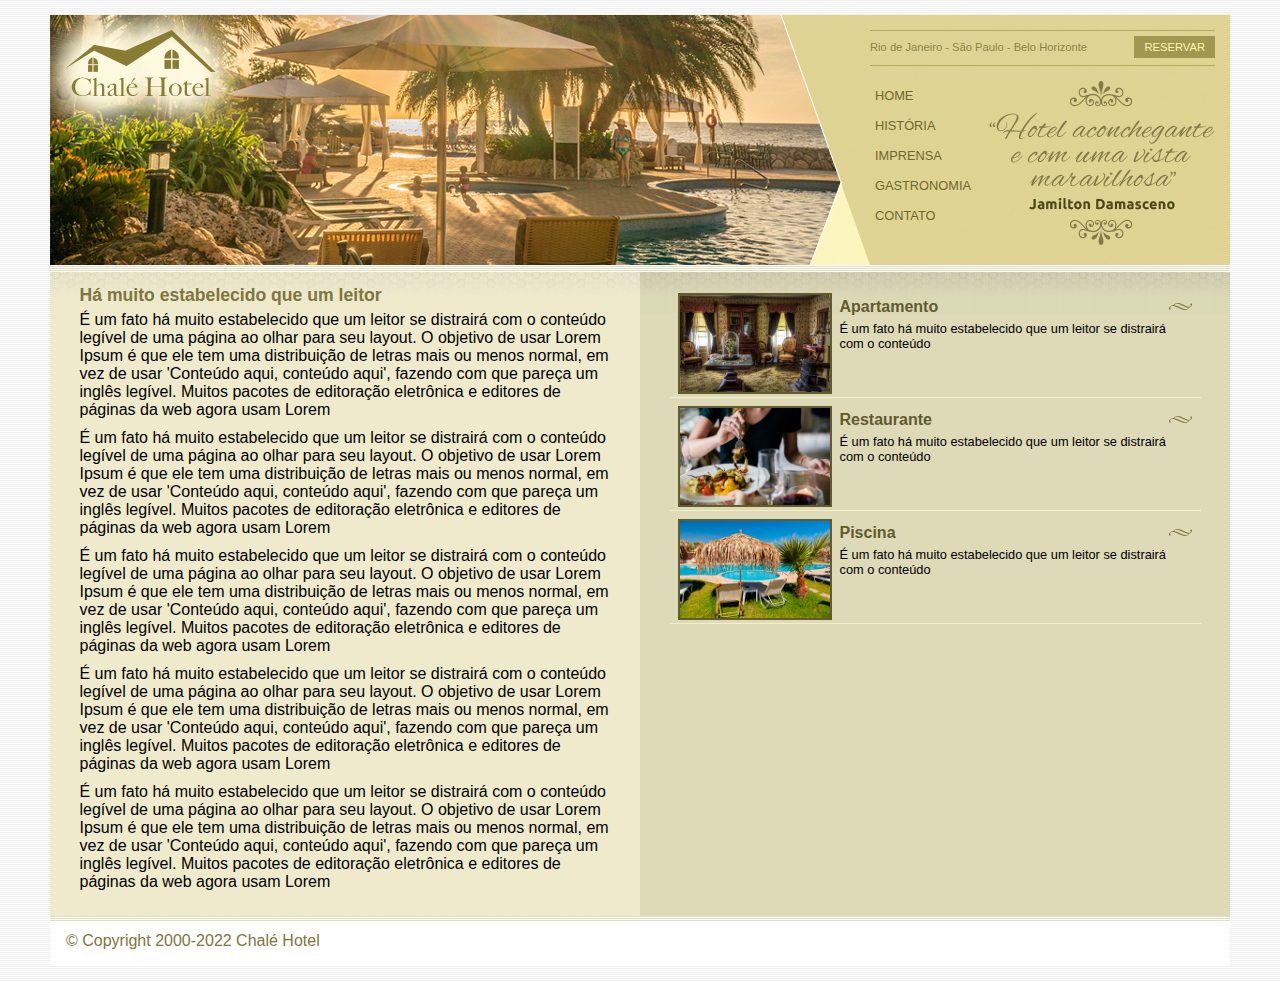
<file: index.html>
<!DOCTYPE html>
<html>
<head>
    <meta charset="UTF-8">
    <title>Chalé Hotel</title>
    <link rel="stylesheet" href="css/estilo.css" type="text/css">
</head>
<body>
    
    <div id="container"><!--Início container-->
        
        <div id="topo"> <!--Início topo-->

            <div id="area-logo">

                <h1 class="logo">
                    <a href="">Chalé Hotel</a>
                </h1>

            </div>

            <div id="area-menu">

                <div id="conteudo-menu">
                   
                    <div id="menu-locais">

                     <span class="locais">
                        Rio de Janeiro - São Paulo - Belo Horizonte
                     </span>

                    <a class="reserva" href="">Reservar</a>

                     <div style="clear:both;"></div>

                    </div>

                    <div id="menu">
                        <ul id="navegacao">
                            <li><a href="index.html">Home</a></li>
                            <li><a href="historia.html">História</a></li>
                            <li><a href="">Imprensa</a></li>
                            <li><a href="">Gastronomia</a></li>
                            <li><a href="contato.html">Contato</a></li>
                        </ul>

                        <img class="depoimento" src="./imagens/depoimento.png" alt="">
                    </div>

                </div>
                
            </div>

        </div><!--Fim topo-->

        <div id="area-principal">
            <div class="conteudo">
                <h2>Há muito estabelecido que um leitor</h2>
               <p> É um fato há muito estabelecido que um leitor se distrairá com o conteúdo legível de uma página ao olhar para seu layout. O objetivo de usar Lorem Ipsum é que ele tem uma distribuição de letras mais ou menos normal, em vez de usar 'Conteúdo aqui, conteúdo aqui', fazendo com que pareça um inglês legível. Muitos pacotes de editoração eletrônica e editores de páginas da web agora usam Lorem</p>
               <p> É um fato há muito estabelecido que um leitor se distrairá com o conteúdo legível de uma página ao olhar para seu layout. O objetivo de usar Lorem Ipsum é que ele tem uma distribuição de letras mais ou menos normal, em vez de usar 'Conteúdo aqui, conteúdo aqui', fazendo com que pareça um inglês legível. Muitos pacotes de editoração eletrônica e editores de páginas da web agora usam Lorem</p>
               <p> É um fato há muito estabelecido que um leitor se distrairá com o conteúdo legível de uma página ao olhar para seu layout. O objetivo de usar Lorem Ipsum é que ele tem uma distribuição de letras mais ou menos normal, em vez de usar 'Conteúdo aqui, conteúdo aqui', fazendo com que pareça um inglês legível. Muitos pacotes de editoração eletrônica e editores de páginas da web agora usam Lorem</p>
               <p> É um fato há muito estabelecido que um leitor se distrairá com o conteúdo legível de uma página ao olhar para seu layout. O objetivo de usar Lorem Ipsum é que ele tem uma distribuição de letras mais ou menos normal, em vez de usar 'Conteúdo aqui, conteúdo aqui', fazendo com que pareça um inglês legível. Muitos pacotes de editoração eletrônica e editores de páginas da web agora usam Lorem</p>
               <p> É um fato há muito estabelecido que um leitor se distrairá com o conteúdo legível de uma página ao olhar para seu layout. O objetivo de usar Lorem Ipsum é que ele tem uma distribuição de letras mais ou menos normal, em vez de usar 'Conteúdo aqui, conteúdo aqui', fazendo com que pareça um inglês legível. Muitos pacotes de editoração eletrônica e editores de páginas da web agora usam Lorem</p>
            </div>
        </div>

        <div id="area-lateral">
            <div class="conteudo">
                <ul id="beneficios">
                    <li><a href=""><img src="./imagens/apartamento.jpg" width="150px" alt="Apartamento">
                    <h3>Apartamento</h3>
                    <p>É um fato há muito estabelecido que um leitor se distrairá com o conteúdo</p>
                    </a></li>

                    <li><a href=""><img src="./imagens/restaurante.jpg" width="150px" alt="Restaurante">
                    <h3>Restaurante</h3>
                    <p>É um fato há muito estabelecido que um leitor se distrairá com o conteúdo</p>
                    </a></li>

                    <li><a href=""><img src="./imagens/piscina.jpg" width="150px" alt="Piscina">
                        <h3>Piscina</h3>
                        <p>É um fato há muito estabelecido que um leitor se distrairá com o conteúdo</p>
                        </a></li>
                
                </ul>
            </div>
        </div>


        <div id="rodape">
            <span>
                &copy; Copyright 2000-2022 Chalé Hotel
            </span>
        </div>

    </div><!--Fim container-->
    
</body>
</html>
</file>
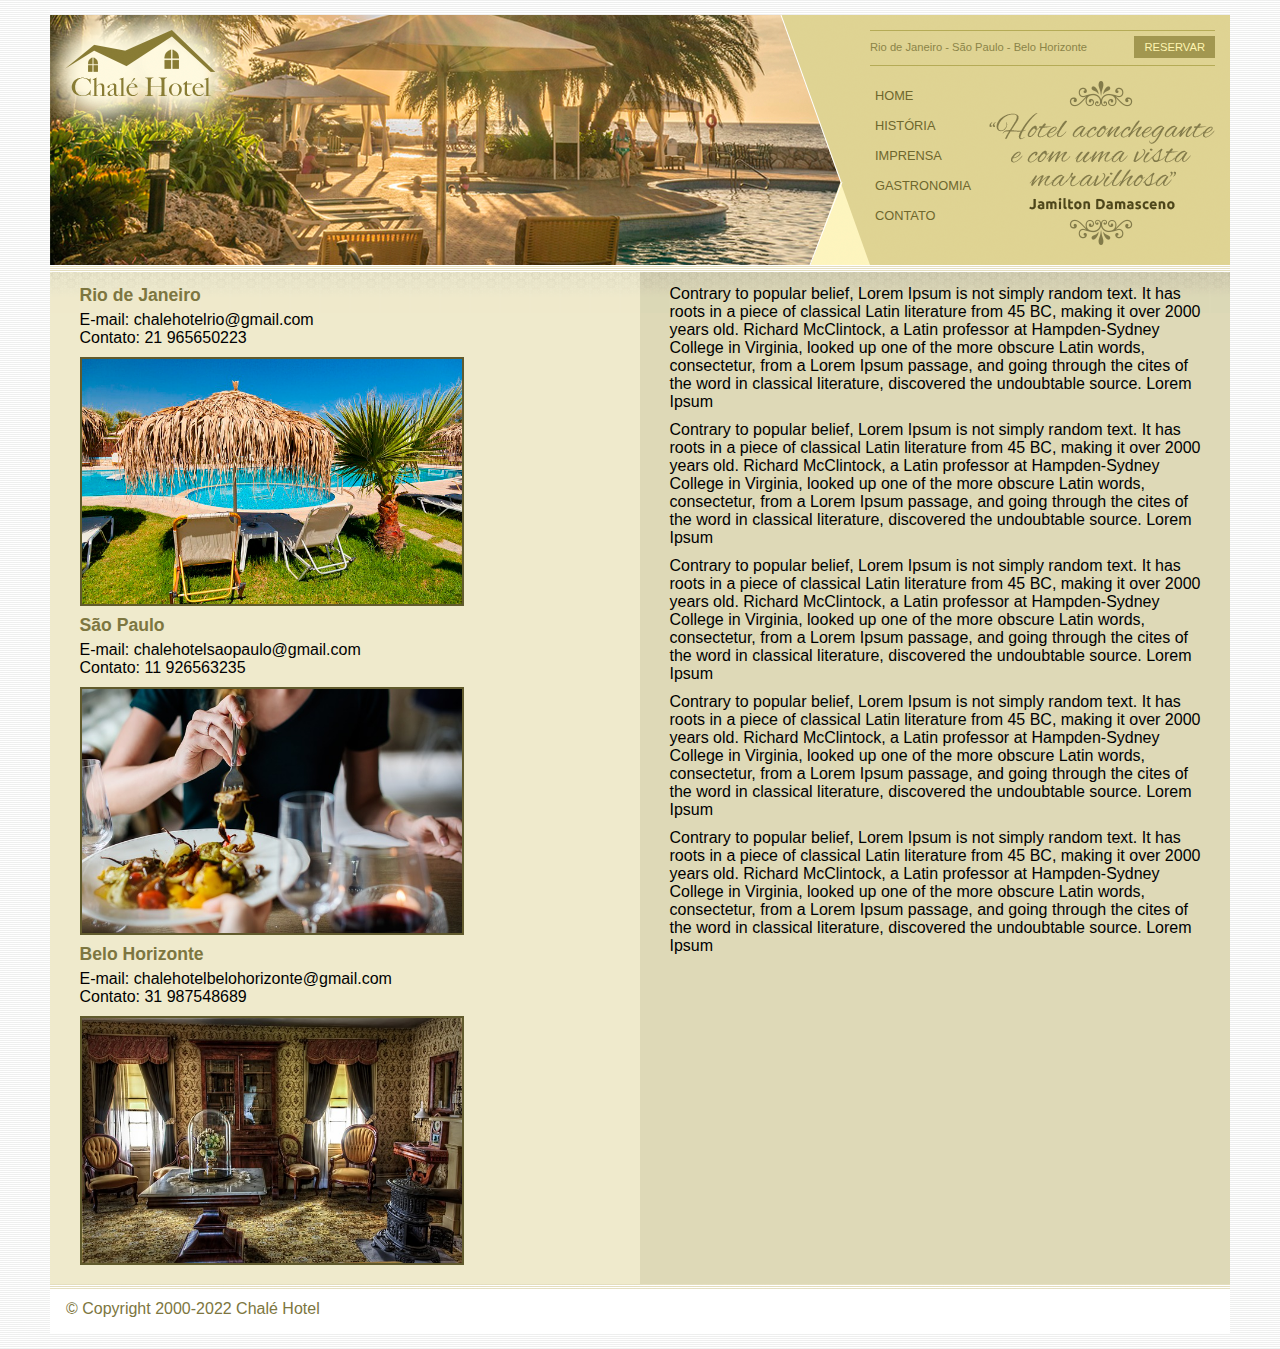
<file: contato.html>
<!DOCTYPE html>
<html>
<head>
    <meta charset="UTF-8">
    <title>Chalé Hotel</title>
    <link rel="stylesheet" href="css/estilo.css" type="text/css">
</head>
<body>
    
    <div id="container"><!--Início container-->
        
        <div id="topo"> <!--Início topo-->

            <div id="area-logo">

                <h1 class="logo">
                    <a href="">Chalé Hotel</a>
                </h1>

            </div>

            <div id="area-menu">

                <div id="conteudo-menu">
                   
                    <div id="menu-locais">

                     <span class="locais">
                        Rio de Janeiro - São Paulo - Belo Horizonte
                     </span>

                    <a class="reserva" href="">Reservar</a>

                     <div style="clear:both;"></div>

                    </div>

                    <div id="menu">
                        <ul id="navegacao">
                            <li><a href="index.html">Home</a></li>
                            <li><a href="historia.html">História</a></li>
                            <li><a href="">Imprensa</a></li>
                            <li><a href="">Gastronomia</a></li>
                            <li><a href="contato.html">Contato</a></li>
                        </ul>

                        <img class="depoimento" src="./imagens/depoimento.png" alt="">
                    </div>

                </div>
                
            </div>

        </div><!--Fim topo-->

        <div id="area-principal">
            <div class="conteudo">
               <h2>Rio de Janeiro</h2>
               <p>E-mail: chalehotelrio@gmail.com <br>
            Contato: 21 965650223</p>  
                <img src="./imagens/piscina.jpg" width="380px">

                <h2>São Paulo</h2>
               <p>E-mail: chalehotelsaopaulo@gmail.com <br>
            Contato: 11 926563235</p>  
                <img src="./imagens/restaurante.jpg" width="380px">

                <h2>Belo Horizonte</h2>
               <p>E-mail: chalehotelbelohorizonte@gmail.com <br>
            Contato: 31 987548689</p>  
                <img src="./imagens/apartamento.jpg" width="380px">

            </div>
        </div>

        <div id="area-lateral">
            <div class="conteudo">
                <ul id="beneficios">
                    
                    <p>Contrary to popular belief, Lorem Ipsum is not simply random text. It has roots in a piece of classical Latin literature from 45 BC, making it over 2000 years old. Richard McClintock, a Latin professor at Hampden-Sydney College in Virginia, looked up one of the more obscure Latin words, consectetur, from a Lorem Ipsum passage, and going through the cites of the word in classical literature, discovered the undoubtable source. Lorem Ipsum</p>
                    <p>Contrary to popular belief, Lorem Ipsum is not simply random text. It has roots in a piece of classical Latin literature from 45 BC, making it over 2000 years old. Richard McClintock, a Latin professor at Hampden-Sydney College in Virginia, looked up one of the more obscure Latin words, consectetur, from a Lorem Ipsum passage, and going through the cites of the word in classical literature, discovered the undoubtable source. Lorem Ipsum</p>
                    <p>Contrary to popular belief, Lorem Ipsum is not simply random text. It has roots in a piece of classical Latin literature from 45 BC, making it over 2000 years old. Richard McClintock, a Latin professor at Hampden-Sydney College in Virginia, looked up one of the more obscure Latin words, consectetur, from a Lorem Ipsum passage, and going through the cites of the word in classical literature, discovered the undoubtable source. Lorem Ipsum</p>
                    <p>Contrary to popular belief, Lorem Ipsum is not simply random text. It has roots in a piece of classical Latin literature from 45 BC, making it over 2000 years old. Richard McClintock, a Latin professor at Hampden-Sydney College in Virginia, looked up one of the more obscure Latin words, consectetur, from a Lorem Ipsum passage, and going through the cites of the word in classical literature, discovered the undoubtable source. Lorem Ipsum</p>
                    <p>Contrary to popular belief, Lorem Ipsum is not simply random text. It has roots in a piece of classical Latin literature from 45 BC, making it over 2000 years old. Richard McClintock, a Latin professor at Hampden-Sydney College in Virginia, looked up one of the more obscure Latin words, consectetur, from a Lorem Ipsum passage, and going through the cites of the word in classical literature, discovered the undoubtable source. Lorem Ipsum</p>
                    
                </ul>
            </div>
        </div>


        <div id="rodape">
            <span>
                &copy; Copyright 2000-2022 Chalé Hotel
            </span>
        </div>

    </div><!--Fim container-->
    
</body>
</html>
</file>
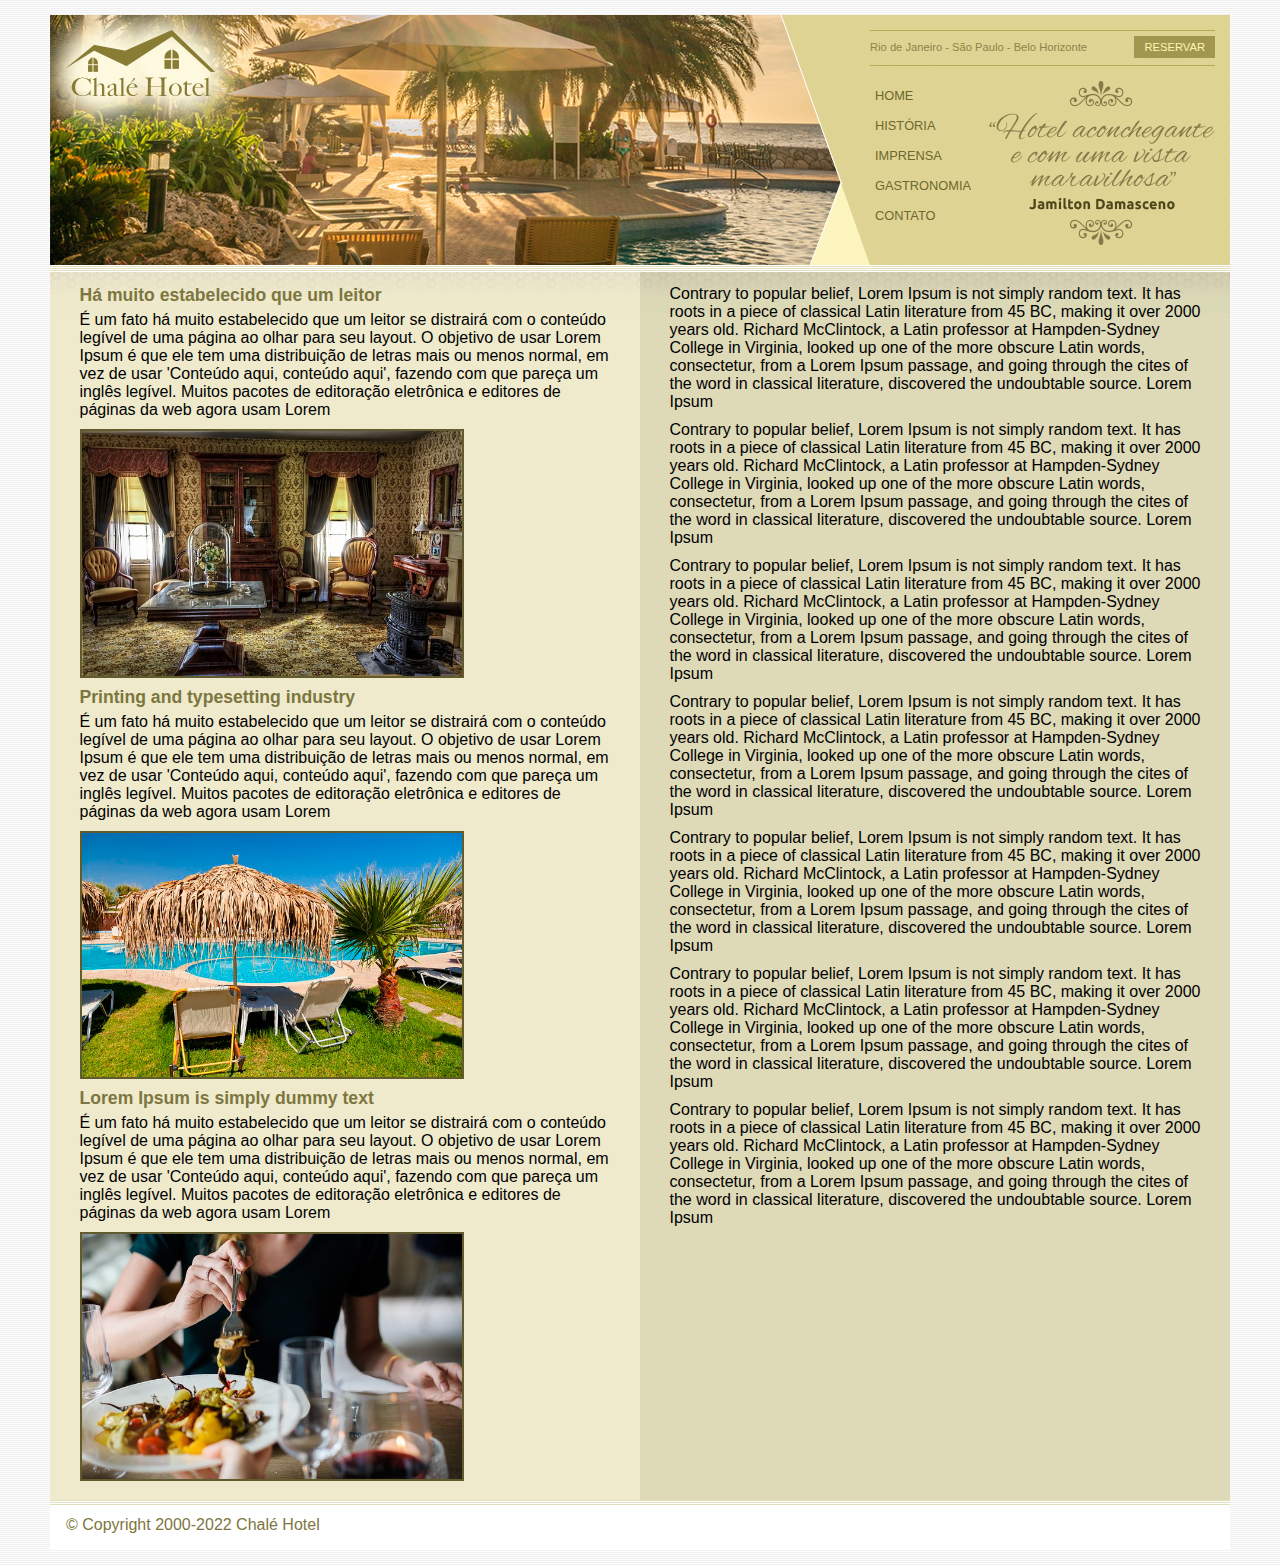
<file: historia.html>
<!DOCTYPE html>
<html>
<head>
    <meta charset="UTF-8">
    <title>Chalé Hotel</title>
    <link rel="stylesheet" href="css/estilo.css" type="text/css">
</head>
<body>
    
    <div id="container"><!--Início container-->
        
        <div id="topo"> <!--Início topo-->

            <div id="area-logo">

                <h1 class="logo">
                    <a href="">Chalé Hotel</a>
                </h1>

            </div>

            <div id="area-menu">

                <div id="conteudo-menu">
                   
                    <div id="menu-locais">

                     <span class="locais">
                        Rio de Janeiro - São Paulo - Belo Horizonte
                     </span>

                    <a class="reserva" href="">Reservar</a>

                     <div style="clear:both;"></div>

                    </div>

                    <div id="menu">
                        <ul id="navegacao">
                            <li><a href="index.html">Home</a></li>
                            <li><a href="historia.html">História</a></li>
                            <li><a href="">Imprensa</a></li>
                            <li><a href="">Gastronomia</a></li>
                            <li><a href="contato.html">Contato</a></li>
                        </ul>

                        <img class="depoimento" src="./imagens/depoimento.png" alt="">
                    </div>

                </div>
                
            </div>

        </div><!--Fim topo-->

        <div id="area-principal">
            <div class="conteudo">
                <h2>Há muito estabelecido que um leitor</h2>
               <p> É um fato há muito estabelecido que um leitor se distrairá com o conteúdo legível de uma página ao olhar para seu layout. O objetivo de usar Lorem Ipsum é que ele tem uma distribuição de letras mais ou menos normal, em vez de usar 'Conteúdo aqui, conteúdo aqui', fazendo com que pareça um inglês legível. Muitos pacotes de editoração eletrônica e editores de páginas da web agora usam Lorem</p>
                <img src="./imagens/apartamento.jpg" width="380px" alt="Apartamento">

                <h2>Printing and typesetting industry</h2>
               <p> É um fato há muito estabelecido que um leitor se distrairá com o conteúdo legível de uma página ao olhar para seu layout. O objetivo de usar Lorem Ipsum é que ele tem uma distribuição de letras mais ou menos normal, em vez de usar 'Conteúdo aqui, conteúdo aqui', fazendo com que pareça um inglês legível. Muitos pacotes de editoração eletrônica e editores de páginas da web agora usam Lorem</p>
                <img src="./imagens/piscina.jpg" width="380px" alt="piscina">

                <h2>Lorem Ipsum is simply dummy text </h2>
               <p> É um fato há muito estabelecido que um leitor se distrairá com o conteúdo legível de uma página ao olhar para seu layout. O objetivo de usar Lorem Ipsum é que ele tem uma distribuição de letras mais ou menos normal, em vez de usar 'Conteúdo aqui, conteúdo aqui', fazendo com que pareça um inglês legível. Muitos pacotes de editoração eletrônica e editores de páginas da web agora usam Lorem</p>
                <img src="./imagens/restaurante.jpg" width="380px" alt="restaurante">
            </div>
        </div>

        <div id="area-lateral">
            <div class="conteudo">
                <ul id="beneficios">
                    
                    <p>Contrary to popular belief, Lorem Ipsum is not simply random text. It has roots in a piece of classical Latin literature from 45 BC, making it over 2000 years old. Richard McClintock, a Latin professor at Hampden-Sydney College in Virginia, looked up one of the more obscure Latin words, consectetur, from a Lorem Ipsum passage, and going through the cites of the word in classical literature, discovered the undoubtable source. Lorem Ipsum</p>
                    <p>Contrary to popular belief, Lorem Ipsum is not simply random text. It has roots in a piece of classical Latin literature from 45 BC, making it over 2000 years old. Richard McClintock, a Latin professor at Hampden-Sydney College in Virginia, looked up one of the more obscure Latin words, consectetur, from a Lorem Ipsum passage, and going through the cites of the word in classical literature, discovered the undoubtable source. Lorem Ipsum</p>
                    <p>Contrary to popular belief, Lorem Ipsum is not simply random text. It has roots in a piece of classical Latin literature from 45 BC, making it over 2000 years old. Richard McClintock, a Latin professor at Hampden-Sydney College in Virginia, looked up one of the more obscure Latin words, consectetur, from a Lorem Ipsum passage, and going through the cites of the word in classical literature, discovered the undoubtable source. Lorem Ipsum</p>
                    <p>Contrary to popular belief, Lorem Ipsum is not simply random text. It has roots in a piece of classical Latin literature from 45 BC, making it over 2000 years old. Richard McClintock, a Latin professor at Hampden-Sydney College in Virginia, looked up one of the more obscure Latin words, consectetur, from a Lorem Ipsum passage, and going through the cites of the word in classical literature, discovered the undoubtable source. Lorem Ipsum</p>
                    <p>Contrary to popular belief, Lorem Ipsum is not simply random text. It has roots in a piece of classical Latin literature from 45 BC, making it over 2000 years old. Richard McClintock, a Latin professor at Hampden-Sydney College in Virginia, looked up one of the more obscure Latin words, consectetur, from a Lorem Ipsum passage, and going through the cites of the word in classical literature, discovered the undoubtable source. Lorem Ipsum</p>
                    <p>Contrary to popular belief, Lorem Ipsum is not simply random text. It has roots in a piece of classical Latin literature from 45 BC, making it over 2000 years old. Richard McClintock, a Latin professor at Hampden-Sydney College in Virginia, looked up one of the more obscure Latin words, consectetur, from a Lorem Ipsum passage, and going through the cites of the word in classical literature, discovered the undoubtable source. Lorem Ipsum</p>
                    <p>Contrary to popular belief, Lorem Ipsum is not simply random text. It has roots in a piece of classical Latin literature from 45 BC, making it over 2000 years old. Richard McClintock, a Latin professor at Hampden-Sydney College in Virginia, looked up one of the more obscure Latin words, consectetur, from a Lorem Ipsum passage, and going through the cites of the word in classical literature, discovered the undoubtable source. Lorem Ipsum</p>
                    
                </ul>
            </div>
        </div>


        <div id="rodape">
            <span>
                &copy; Copyright 2000-2022 Chalé Hotel
            </span>
        </div>

    </div><!--Fim container-->
    
</body>
</html>
</file>
<file: css/estilo.css>
*{
    margin: 0;
    padding: 0;
}

body{
    font-family: "Trebuchet MS", Helvetica, sans-serif;
    background: #fff url(../imagens/bg.png);
    margin: 15px;
}

#container{
    background: #ede9cc;
    margin: 0 auto;
    min-width: 740px;
    max-width: 1180px;
    background: #ede9cc url(../imagens/bg-container.png) top center repeat-y;
}

#topo{
    position: relative;
    background: #dbcd87;
    height: 15.4em;
    min-height: 250px;
}

#area-logo{
    position: absolute;
    background:url(../imagens/topo-imagem-principal.png) no-repeat;
    width:100%;
    height: 250px;
    top:0;
    left:0;
    z-index:1;
}

.logo a{
    position: absolute;
    top: 15px;
    left: 15px;
    z-index:3;
    background: url(../imagens/logo.png) no-repeat left top;
    width: 151px;
    height: 66px;
    text-indent: -9000px;
}

#area-menu{
    position: absolute;
    background:blue;
    width:450px;
    height: 250px;
    top:0;
    right:0;
    background: url(../imagens/topo-imagem-lateral.png);
    z-index:2;
}

#conteudo-menu{
    margin-left:90px;
    margin-right:15px;
    padding-top: 15px;

}

#menu-locais{
    border-bottom:1px solid #b5ab56;
    border-top:1px solid #b5ab56;
    padding-top: 5px;
    padding-bottom:5px;
    font-size:0.7em;
    color: #8b8448;
}

#menu-locais .locais {
    float:left;
    line-height: 2.1em;

}

a{
    text-decoration: none;
}

a.reserva{
    text-transform: uppercase;
    background: #a29750;
    color:#fff5b0;
    padding: 5px 10px;
    float: right;;
}

/*Barra de navegação vertical*/

#menu{
    margin-top: 15px;
}

ul{
    margin: 0;
    padding: 0;
    list-style: none;
}

ul#navegacao{
    float:left;
}

ul#navegacao a{
    text-transform: uppercase;
    font-size: 0.8em;
    padding:5px;
    color: #6e672e;
    line-height: 30px;
}

ul#navegacao a:hover{
    background: #f2f6be ;
}

.depoimento{
    width: 226px;
    height: 164px;
    float: right;
}

/*Área conteúdos*/

#area-principal{
    float: left;
    width: 50%;
    background: url(../imagens/bg-area-principal.png) top left repeat-x;
    padding: 15px 0;
}

#area-lateral{
    float: right;
    width:  50%;
    background: url(../imagens/bg-area-lateral.png) top left repeat-x;
    padding: 20px 0;
}

.conteudo {
    margin: 0 auto;
    width:90%;
    
}

#rodape{
    clear:both;
    padding: 16px;
    background: #fff url(../imagens/bg-rodape.png) repeat-x top;
    color: #7d7640;
}

/*Formatações de textos*/
h2{
    color: #7d7640;
    font-size: 1.1em;
    padding: 5px 0;
}

p{
    font-size: 1em;
    margin-bottom: 10px;
}

/*Formatações da área lateral*/

#beneficios li{
    padding: 8px;
    border-bottom: 1px solid #f3efcb;
    height: 6em;
}

#beneficios li a img{
    float: left;
    margin-right: 8px;
}

#beneficios li a p{
    font-size: 0.8em;
    color: #000;
}

#beneficios li a h3{
    font-size: 1em;
    color: #615b2d;
    padding: 5px 0;
    background: url(../imagens/ornamento.png) no-repeat center right;
}

#beneficios li:hover {
    background: #f6f3d6;
    cursor: pointer;
}

.conteudo img{
    border: 2px solid #615b2d;
}
</file>
